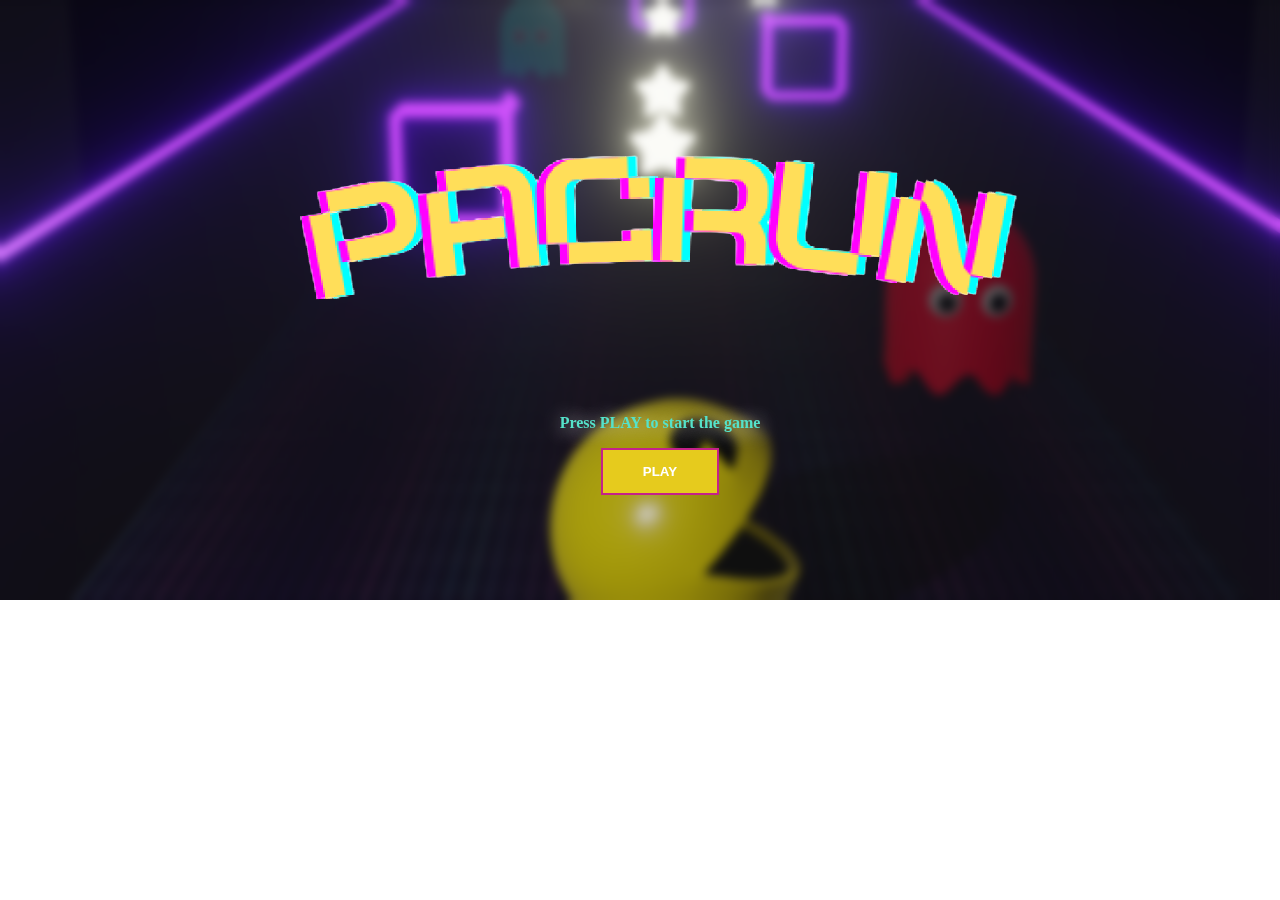
<file: index.html>
<!DOCTYPE html>
<html lang="sl">
	<head>

		<meta charset="utf-8">
		<meta name="viewport" content="width=device-width, initial-scale=1, shrink-to-fit=no">
		
		<link rel="stylesheet" href="https://cdnjs.cloudflare.com/ajax/libs/font-awesome/4.7.0/css/font-awesome.min.css">
		<link rel="stylesheet" href="https://stackpath.bootstrapcdn.com/bootstrap/4.5.0/css/bootstrap.min.css" integrity="sha384-9aIt2nRpC12Uk9gS9baDl411NQApFmC26EwAOH8WgZl5MYYxFfc+NcPb1dKGj7Sk" crossorigin="anonymous">
        <link rel="stylesheet" href="style.css">
		<title>PacRun</title>
	</head>
	<body>
		<div class="imagecontainer"></div>
		<div class="site-wrapper">

			<div class="site-wrapper-inner">
	  
			  <div class="container">
	  
				<div class="masthead clearfix">
				  <div class="container inner">
				  </div>
				</div>
	  
				<div class="inner cover">
				  <div class="image">
					<img src="/images/title.png" alt="PacRun" >
				  </div>
				  <p class="lead" style="color:rgb(85, 226, 202);font-weight: bold;text-shadow: 2px 2px 20px rgb(255, 255, 255);">Press PLAY to start the game</p>
				  <p class="lead">
					<a href="./game.html">
						<button class="btn btn-lg btn-default" style="padding: 14px 40px;background-color: #e6cb1d;border: 2px solid #c42289;">PLAY</button>
					</a>
				  </p>
				</div>
	  
			  </div>
	  
			</div>
	  
		  </div>
		
		<script type="text/javascript" src="./lib/gl-matrix-min.js"></script>
		<script type="text/javascript" src="./lib/dat.gui.min.js"></script>
    	<script type="module" src="main.js"></script>
		<script src="https://code.jquery.com/jquery-3.5.1.slim.min.js" integrity="sha384-DfXdz2htPH0lsSSs5nCTpuj/zy4C+OGpamoFVy38MVBnE+IbbVYUew+OrCXaRkfj" crossorigin="anonymous"></script>
		<script src="https://cdn.jsdelivr.net/npm/popper.js@1.16.0/dist/umd/popper.min.js" integrity="sha384-Q6E9RHvbIyZFJoft+2mJbHaEWldlvI9IOYy5n3zV9zzTtmI3UksdQRVvoxMfooAo" crossorigin="anonymous"></script>
		<script src="https://stackpath.bootstrapcdn.com/bootstrap/4.5.0/js/bootstrap.min.js" integrity="sha384-OgVRvuATP1z7JjHLkuOU7Xw704+h835Lr+6QL9UvYjZE3Ipu6Tp75j7Bh/kR0JKI" crossorigin="anonymous"></script>
	</body>
</html>
</file>
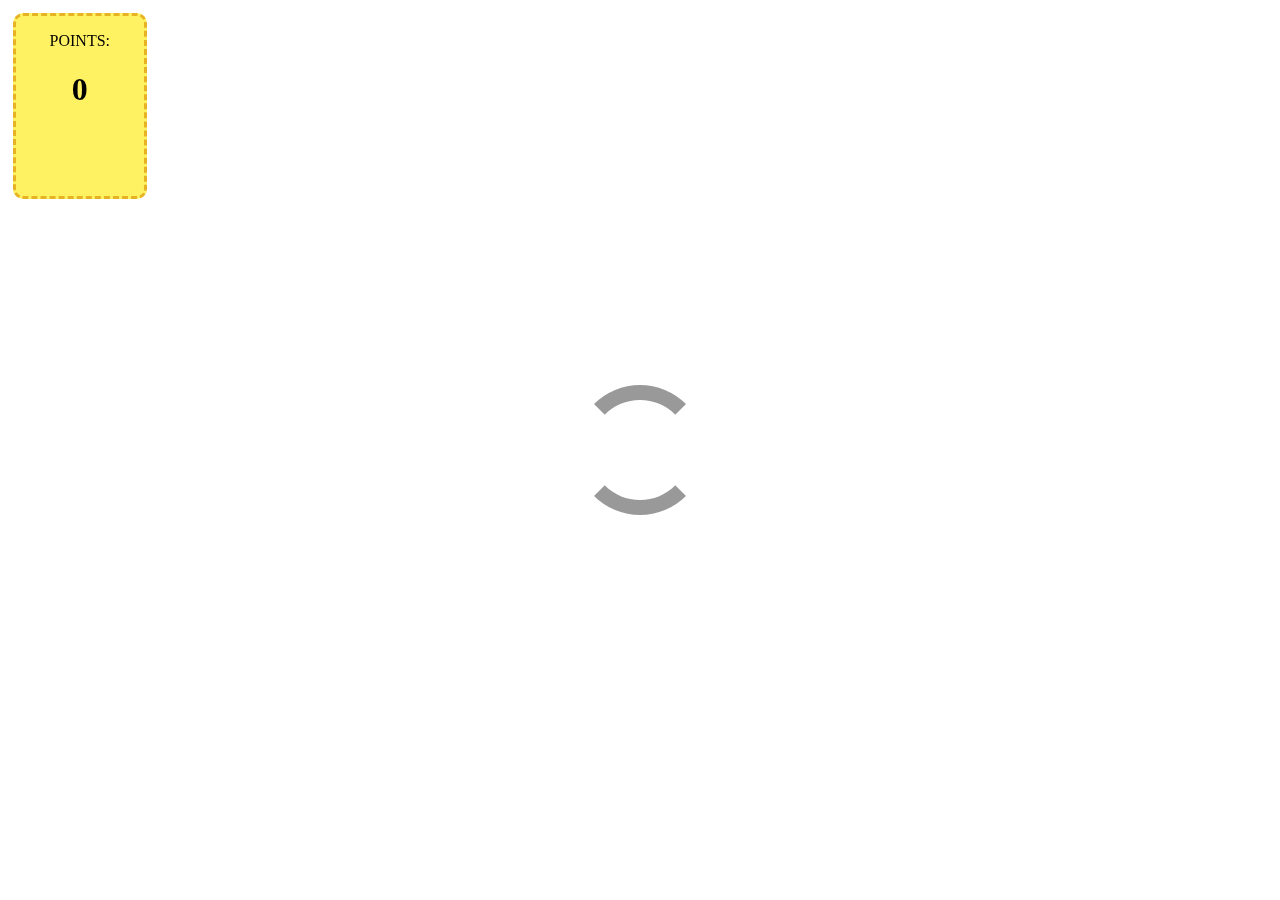
<file: game.html>
<!DOCTYPE html>
<html>
  <head>
	<meta charset="utf-8">
    <meta name="viewport" content="width=device-width, initial-scale=1.0">
	<link rel="stylesheet" href="style.css">
		<title>Game</title>
	</head>
	<body>
		<div id="gameover-screen" class="fullscreen" style="display:none;">
			<div class="cover">
				<h1 class="end" style="text-align: center; width:100% !important; color:rgb(226, 87, 85);font-weight: bold;text-shadow: 2px 2px 20px rgb(255, 255, 255);">Maybe try again :/</h1>
				<a href="/index.html" class="back">
					<button class="btn btn-lg btn-default" style="padding: 14px 40px;background-color: #540202;border: 2px solid #c42222;">Home</button>
				</a>
			</div>
		</div>
		<div id="winner-screen" class="fullscreen" style="display:none;">
			<div class="cover">
				<h1 class="win" style="text-align: center; width:100% !important; color:rgb(85, 205, 226);font-weight: bold;text-shadow: 2px 2px 20px rgb(255, 255, 255);" >Congrats! You got all the stars :> </h1>
				<a href="/index.html" class="back">
					<button class="btn btn-lg btn-default" style="color: #fff;padding: 14px 40px;background-color: #2d80ce;border: 2px solid #224dc4;">Home</button>
				</a>
			</div>
		</div>
		<div class="fullscreen no-touch" id="canvas" style="display: block">
			<div class="blur">
				<p id="po">POINTS:</p>
				<h1 id="points">0</h1>
			</div>
			<canvas ></canvas>
		</div>
		<div class="fullscreen overlay loader-container">
			<div class="loader"></div>
		</div>
        <script type="text/javascript" src="./lib/gl-matrix-min.js"></script>
		<script type="text/javascript" src="./lib/dat.gui.min.js"></script>
    	<script type="module" src="main.js"></script>
	</body>
</html>
</file>
<file: style.css>
/* Links */
a,
a:focus{
  color: #fff;
}

/* Custom default button */
.btn-default,
.btn-default:hover,
.btn-default:focus {
  color: rgb(255, 255, 255);
  text-shadow: none; /* Prevent inheritence from `body` */
  background-color: #fff;
  border: 1px solid #fff;
}
    body, html {
    margin: 0;
    padding: 0;
    text-align: center;
}

.fullscreen{
  width: 100%;
  height: 100%;
}

.site-wrapper {
    display: table;
    width: 100%;
    height: 600px;
    background-image: url("/images/titlepage.png");
    background-repeat: no-repeat, repeat;
    background-size: cover; /* Resize the background image to cover the entire container */
    background-color: #333;
  }
  .site-wrapper-inner {
    display: table-cell;
    vertical-align: top;
    backdrop-filter: blur(5px); /* blur effect to the backdrop */
  }
  .cover-container {
    margin-right: auto;
    margin-left: auto;
  }
  
  /* Padding for spacing */
  .inner {
    padding: 30px;
  }
  
  
  /*
   * Header
   */
  .masthead-brand {
    margin-top: 10px;
    margin-bottom: 10px;
  }
  
  .masthead-nav > li {
    display: inline-block;
  }
  .masthead-nav > li + li {
    margin-left: 20px;
  }
  .masthead-nav > li > a {
    padding-right: 0;
    padding-left: 0;
    font-size: 16px;
    font-weight: bold;
    color: #fff; /* IE8 proofing */
    color: rgba(255,255,255,.75);
    border-bottom: 2px solid transparent;
  }
  .masthead-nav > li > a:hover,
  .masthead-nav > li > a:focus {
    background-color: transparent;
    border-bottom-color: #a9a9a9;
    border-bottom-color: rgba(255,255,255,.25);
  }
  .masthead-nav > .active > a,
  .masthead-nav > .active > a:hover,
  .masthead-nav > .active > a:focus {
    color: #fff;
    border-bottom-color: #fff;
  }
  
  @media (min-width: 768px) {
    .masthead-brand {
      float: left;
    }
    .masthead-nav {
      float: right;
    }
  }
  
  
  /*
   * Cover
   */
  
  .cover {
    padding: 0 20px;
  }
  .cover .btn-lg {
    padding: 10px 20px;
    font-weight: bold;
  }
  
  /*
   * Affix and center
   */
  
  @media (min-width: 768px) {
    /* Pull out the header and footer */
    .masthead {
      position: fixed;
      top: 0;
    }
    /* Start the vertical centering */
    .site-wrapper-inner {
      vertical-align: middle;
    }
  
  }

  .blur{
    position: absolute;
    margin: 1%;
    width: 10% !important;
    height: 20% !important;
    background-color: rgb(254, 242, 99);
    border: 3px dashed rgb(231, 179, 34);
    border-radius: 10px;
  }

  .back{
    color: rgb(46, 173, 209) !important;
  }

  .fullscreen {
    width: 100vw;
    height: 100vh;
    overflow: hidden;
    position: relative;
  }

  .fullscreen > * {
    width: 100%;
    height: 100%;
  }

  .overlay {
    position: fixed;
    left: 0;
    top: 0;
  }

  .no-touch {
    touch-action: none;
  }


  .loader-container {
    display: flex;
    align-items: center;
    justify-content: center;
  }

  .loader {
    width: 100px;
    height: 100px;

    border: 15px solid transparent;
    border-radius: 50%;
    border-top-color: #999;
    border-bottom-color: #999;

    animation: spin 2s ease-in-out infinite;
  }

  .end, .back, .win{
    width: 10% !important;
    height: 10% !important;
  }

  .cover{
    width: 100%;
    height: 100%;
    backdrop-filter: blur(5px); /* blur effect to the backdrop */
  }

  #gameover-screen{
    text-align: center;
    height: 600px;
      background-image: url("/images/gameover.jpg");
      background-repeat: no-repeat, repeat;
      background-size: cover; /* Resize the background image to cover the entire container */
      background-color: #333;
  }

  #winner-screen{
    text-align: center;
    height: 600px;
      background-image: url("/images/winner.jpg");
      background-repeat: no-repeat, repeat;
      background-size: cover; /* Resize the background image to cover the entire container */
      background-color: #333;
  }

  @keyframes spin {
    0% { transform: rotate(0deg); }
  100% { transform: rotate(1800deg); }
  }

  @keyframes shake {
    10%, 90% {
      transform: translate3d(-5px, 1px, 0);
    }

    20%, 80% {
      transform: translate3d(5px, -1px, 0);
    }

    30%, 50%, 70% {
      transform: translate3d(5px, -1px, 0);
    }

    40%, 60% {
      transform: translate3d(5px, -1px, 0);
    }
  }

  .apply-shake{
    animation: shake 0.5s cubic-bezier(.36,.07,.19,.97) both;
  }
</file>
